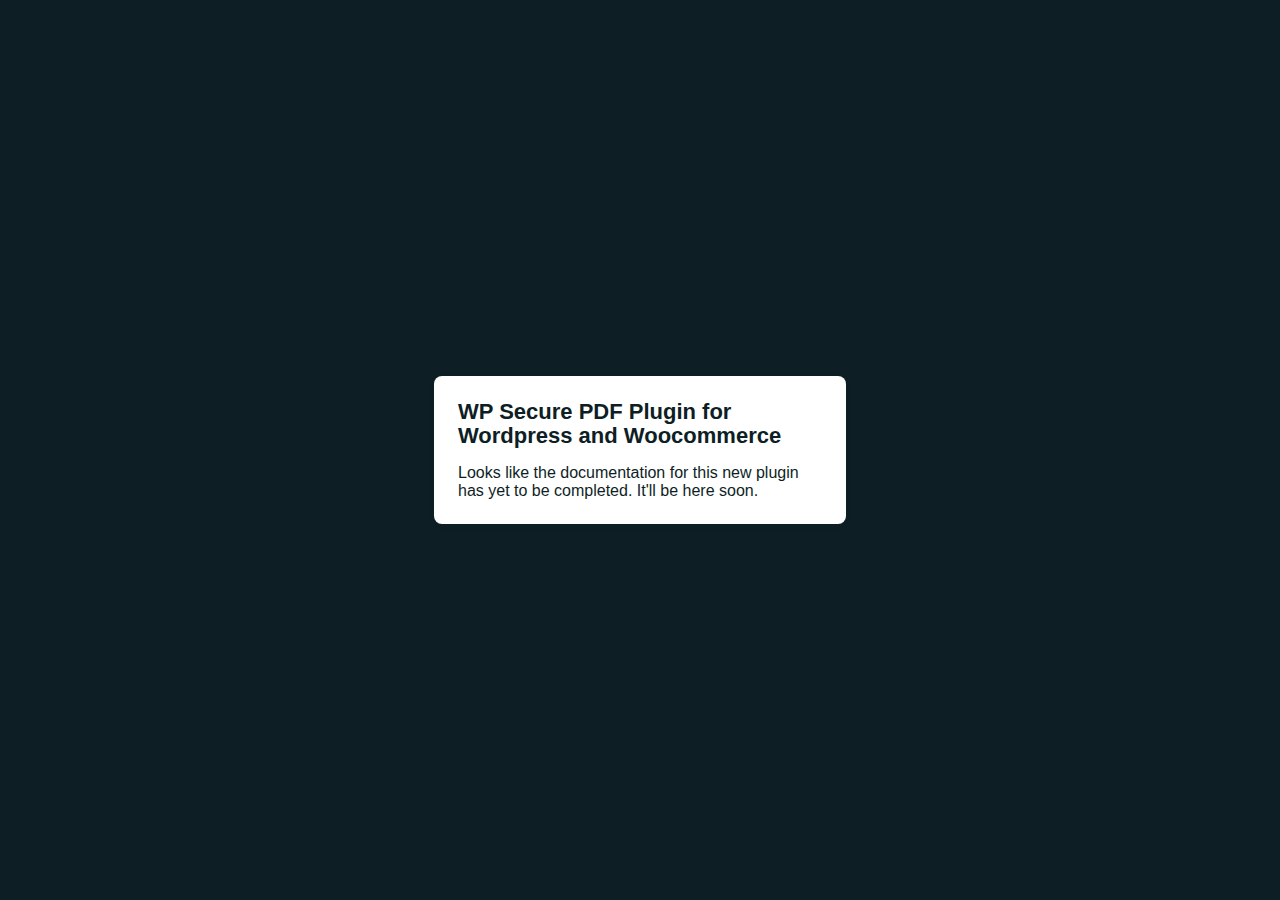
<file: wc-secure-pdf/index.html>
<!DOCTYPE html>
<html lang="en">

<head>
	<meta charset="UTF-8">
	<meta name="viewport" content="width=device-width, initial-scale=1.0">
	<title>Proofing URL required</title>
	<style>
		body {
			font-family: -apple-system, BlinkMacSystemFont, "Segoe UI", Roboto, Helvetica, Arial, sans-serif, "Apple Color Emoji", "Segoe UI Emoji", "Segoe UI Symbol";
			background: rgb(14, 30, 37);
			color: white;
			overflow: hidden;
			margin: 0;
			padding: 0;
		}

		h1 {
			margin: 0;
			font-size: 22px;
			line-height: 24px;
		}

		.main {
			position: relative;
			display: flex;
			flex-direction: column;
			align-items: center;
			justify-content: center;
			height: 100vh;
			width: 100vw;
		}

		.card {
			position: relative;
			display: flex;
			flex-direction: column;
			width: 75%;
			max-width: 364px;
			padding: 24px;
			background: white;
			color: rgb(14, 30, 37);
			border-radius: 8px;
			box-shadow: 0 2px 4px 0 rgba(14, 30, 37, .16);
		}

		a {
			margin: 0;
			text-decoration: none;
			font-weight: 600;
			line-height: 24px;
			color: #00ad9f;
		}

		a svg {
			position: relative;
			top: 2px;
		}

		a:hover,
		a:focus {
			text-decoration: underline;
			color: #007A70;
		}

		a:hover svg path {
			fill: #007A70;
		}

		p:last-of-type {
			margin-bottom: 0;
		}
	</style>
</head>

<body>
	<div class="main">
		<div class="card">
			<div class="header">
				<h1>
					WP Secure PDF Plugin for Wordpress and Woocommerce
				</h1>
			</div>
			<div class="body">
				<p>Looks like the documentation for this new plugin has yet to be completed. It'll be here soon.</p>
			</div>
		</div>
	</div>
</body>

</html>
</file>
